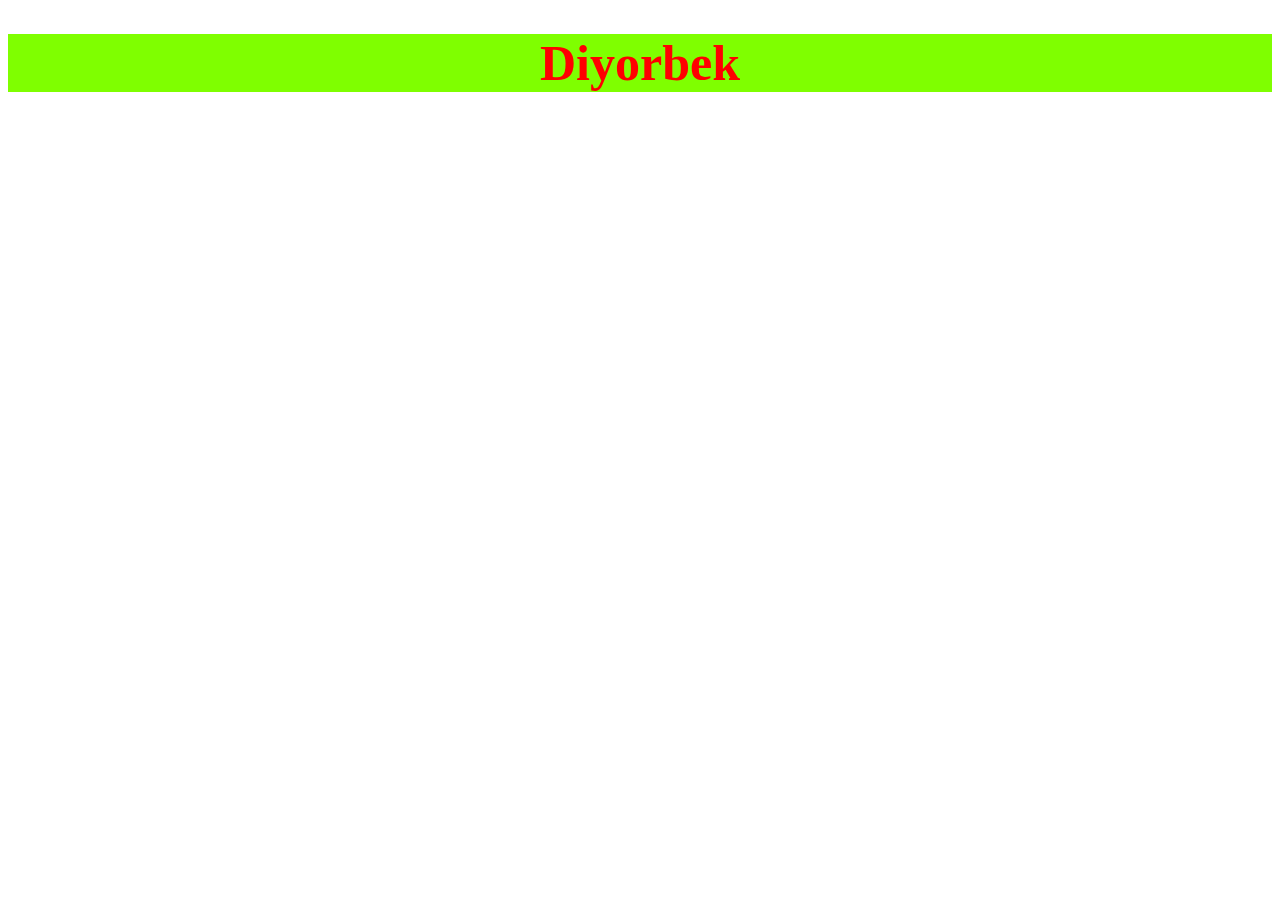
<file: index.html>
<!DOCTYPE html>
<html lang="en">
<head>
    <meta charset="UTF-8">
    <meta name="viewport" content="width=device-width, initial-scale=1.0">
    <title>13-dars</title>
    <link rel="stylesheet" href="style.css">
   
    
</head>
<body>
<!-- <a target="_blank" href="https://yoshdasturchi.uz/">Yoshdasturchi</a> <br> <br> -->

<!-- <a href="telefon.html">Telefon</a> -->
<!-- <ol type="A" start="1">
    <li>Ustoz</li>
    <li>Jovoxir</li>
    <li>Diyorbek</li>
</ol>
<ul style="list-style-type: square;">
    <li>Telefon</li>
    <li>Kompyuter</li>
    <li>Smartphone</li>
</ul> -->
<h1>Diyorbek</h1>



    
</body>
</html>
</file>
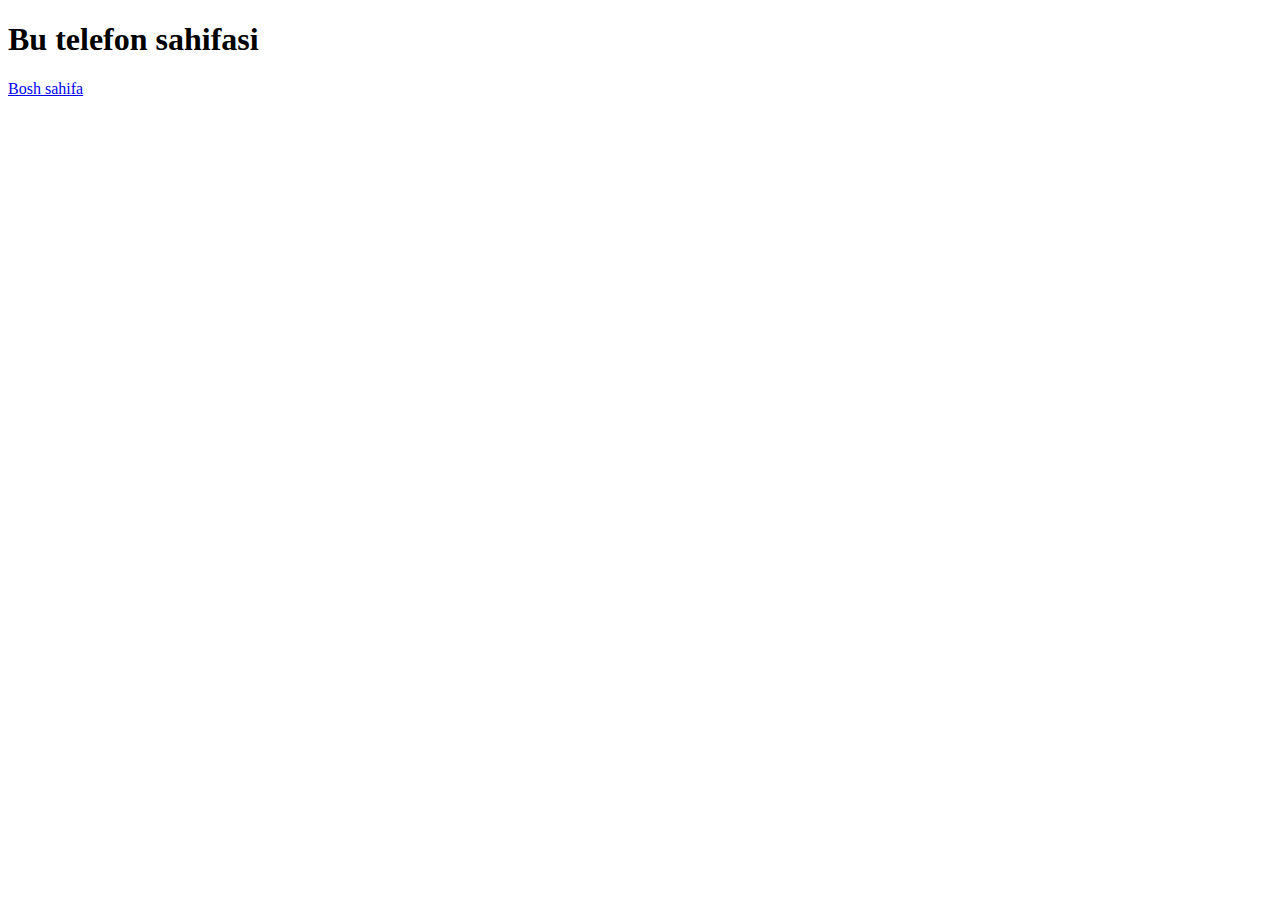
<file: telefon.html>
<!DOCTYPE html>
<html lang="en">
<head>
    <meta charset="UTF-8">
    <meta name="viewport" content="width=device-width, initial-scale=1.0">
    <title>Telefon</title>

</head>
<body>
    <h1>Bu telefon sahifasi</h1>
    <a href="index.html">Bosh sahifa</a>
    

    
</body>
</html>
</file>
<file: style.css>
h1 {
    background-color: chartreuse;
    text-align: center;
    font-size:50px ;
    color: red;
    transition:1s;
  }
  h1:hover{
    color: white;
    background-color: blueviolet;
    cursor: pointer;
  }
</file>
